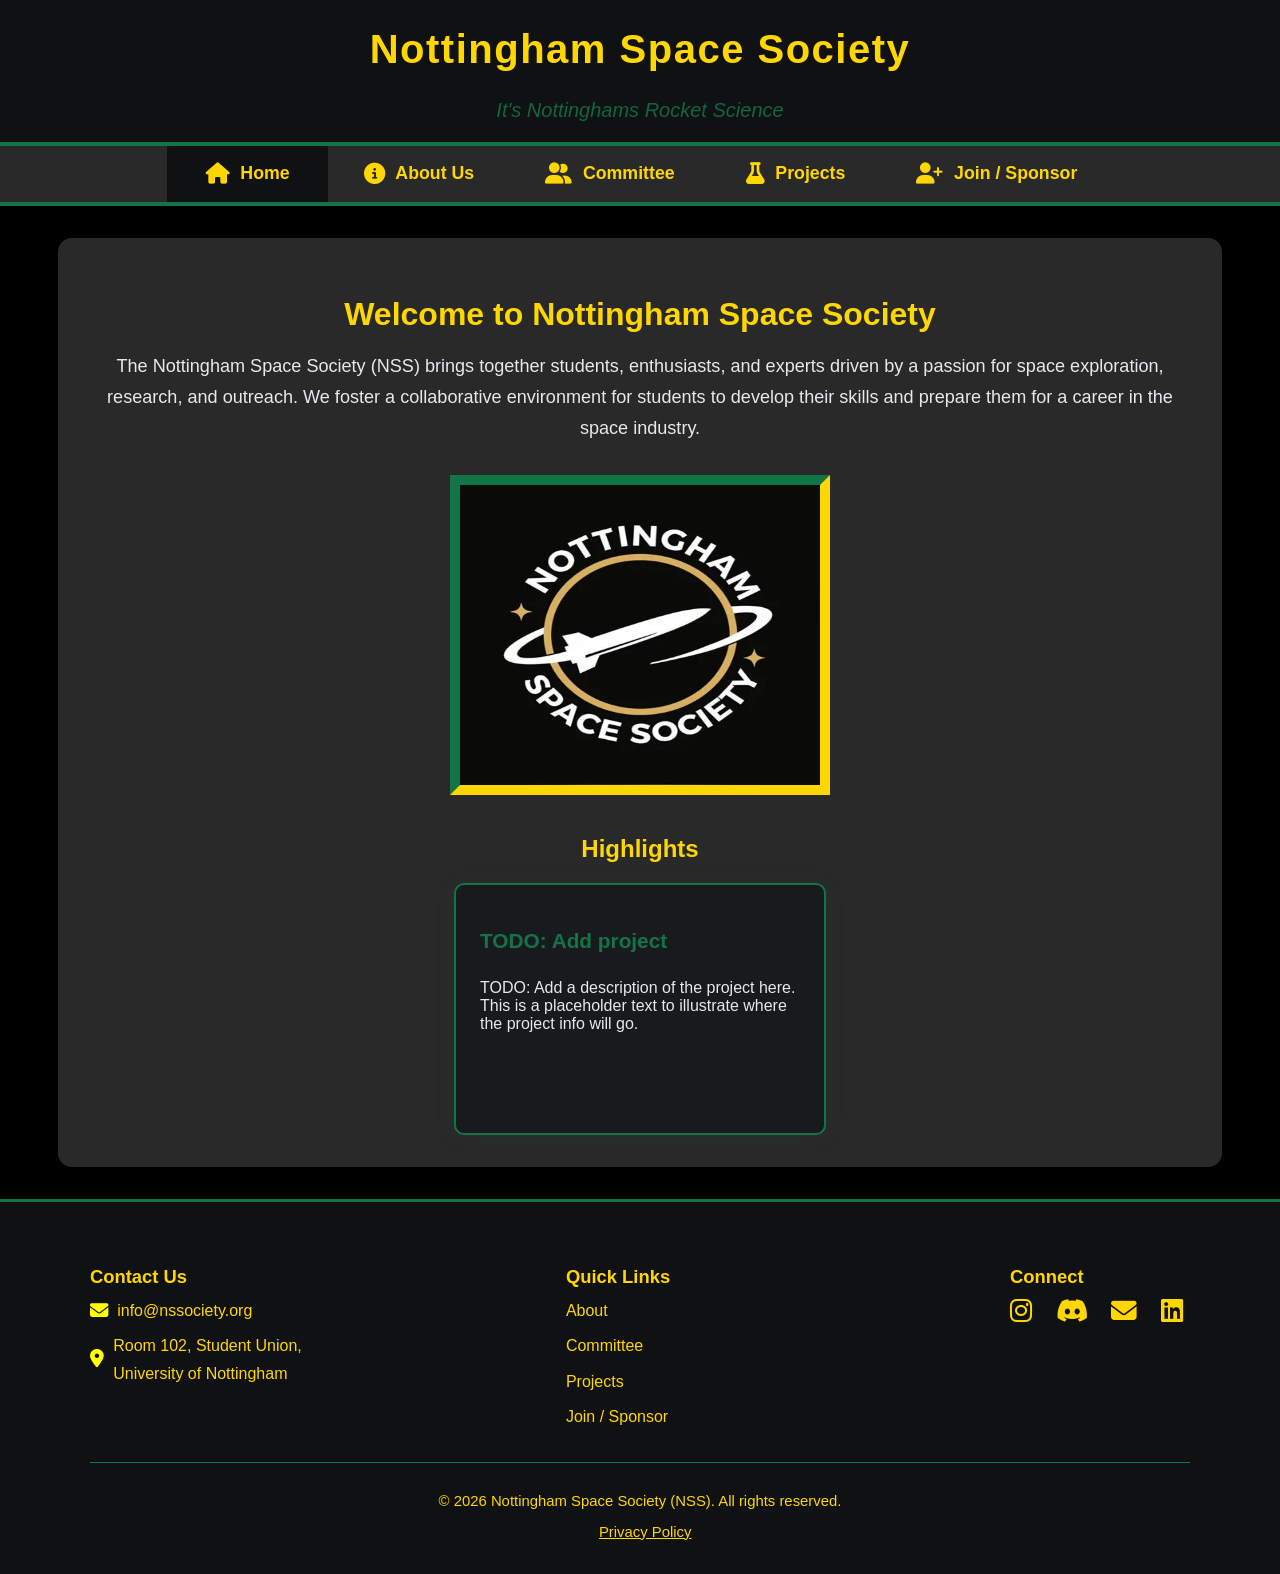
<file: index.html>
<!DOCTYPE html>
<html lang="en">

<head>
    <meta charset="UTF-8">
    <meta name="viewport" content="width=device-width, initial-scale=1">
    <title>NSS | Home</title>
    <link rel="stylesheet" href="styles.css">
    <!-- Font Awesome for all navigation/footer icons -->
    <link rel="stylesheet" href="https://cdnjs.cloudflare.com/ajax/libs/font-awesome/6.5.0/css/all.min.css"
        crossorigin="anonymous">
</head>

<body>
    <!-- ================= PAGE HEADER ================= -->
    <header>
        <div class="container">
            <h1>Nottingham Space Society</h1>
            <p class="tagline">It's Nottinghams Rocket Science</p>
        </div>
        <!-- ============= PRIMARY NAVIGATION BAR ============= -->
        <nav class="nav-outer">
            <div class="green-bar"></div>
            <div class="nav-bar-bg">
                <div class="container">
                    <ul class="nav-bar">
                        <li>
                            <a href="index.html" class="active">
                                <i class="fa-solid fa-house nav-icon"></i>
                                Home
                            </a>
                        </li>
                        <li>
                            <a href="about_us.html">
                                <i class="fa-solid fa-circle-info nav-icon"></i>
                                About Us
                            </a>
                        </li>
                        <li>
                            <a href="committee.html">
                                <i class="fa-solid fa-user-group nav-icon"></i>
                                Committee
                            </a>
                        </li>
                        <li>
                            <a href="projects.html">
                                <i class="fa-solid fa-flask nav-icon"></i>
                                Projects
                            </a>
                        </li>
                        <li>
                            <a href="join.html">
                                <i class="fa-solid fa-user-plus nav-icon"></i>
                                Join / Sponsor
                            </a>
                        </li>
                    </ul>
                </div>
            </div>
            <div class="green-bar"></div>
        </nav>
    </header>

    <main class="main-content">
        <!-- Intro/Welcome Section -->
        <section class="intro">
            <h2>Welcome to Nottingham Space Society</h2>
            <p>
                The Nottingham Space Society (NSS) brings together students, enthusiasts, and experts driven by a
                passion for space exploration, research, and outreach. We foster a collaborative environment for
                students to develop their skills and prepare them for a career in the space industry.
            </p>
            <img class="accent-img" src="figures/SpaceSocLogo.webp" width="360" height="300"
                alt="Nottingham Space Society Logo">
        </section>
        <!-- Projects Section -->
        <section class="projects">
            <h2>Highlights</h2>
            <div class="project-cards">
                <a href="about_us.html">
                    <div class="card">
                        <h3>TODO: Add project</h3>
                        <p>TODO: Add a description of the project here. This is a placeholder text to illustrate where
                            the project info will go.</p>
                    </div>
                </a>
                <!-- more cards as needed -->
            </div>
        </section>
    </main>

    <!-- ============= SITE FOOTER ============= -->
    <footer>
        <div class="container">
            <div class="footer-main">
                <!-- Contact Info -->
                <div class="footer-section">
                    <h4>Contact Us</h4>
                    <ul class="footer-list">
                        <li><i class="fa-solid fa-envelope footer-icon"></i><a
                                href="mailto:info@nssociety.org">info@nssociety.org</a></li>
                        <li><i class="fa-solid fa-location-dot footer-icon"></i>
                            <a href="https://www.google.com/maps/place/University+of+Nottingham/" target="_blank"
                                rel="noopener" title="View on Google Maps">
                                Room 102, Student Union,<br>University of Nottingham
                            </a>
                        </li>
                    </ul>
                </div>
                <!-- Quick Links -->
                <div class="footer-section">
                    <h4>Quick Links</h4>
                    <ul class="footer-list">
                        <li><a href="about_us.html">About</a></li>
                        <li><a href="committee.html">Committee</a></li>
                        <li><a href="projects.html">Projects</a></li>
                        <li><a href="join.html">Join / Sponsor</a></li>
                    </ul>
                </div>
                <!-- Socials -->
                <div class="footer-section footer-socials">
                    <h4>Connect</h4>
                    <a href="https://instagram.com/yourhandle" target="_blank" title="Instagram" rel="noopener"><i
                            class="fab fa-instagram"></i></a>
                    <a href="https://discord.com/invite/yourinvite" target="_blank" title="Discord" rel="noopener"><i
                            class="fab fa-discord"></i></a>
                    <a href="mailto:info@nssociety.org" title="Email"><i class="fa-solid fa-envelope"></i></a>
                    <a href="https://linkedin.com/in/yourhandle" target="_blank" title="LinkedIn" rel="noopener"><i
                            class="fab fa-linkedin"></i></a>
                </div>
            </div>
            <div class="footer-legal">
                <p>&copy; 2026 Nottingham Space Society (NSS). All rights reserved.</p>
                <p><a href="privacy.html">Privacy Policy</a></p>
            </div>
        </div>
    </footer>
</body>

</html>
</file>
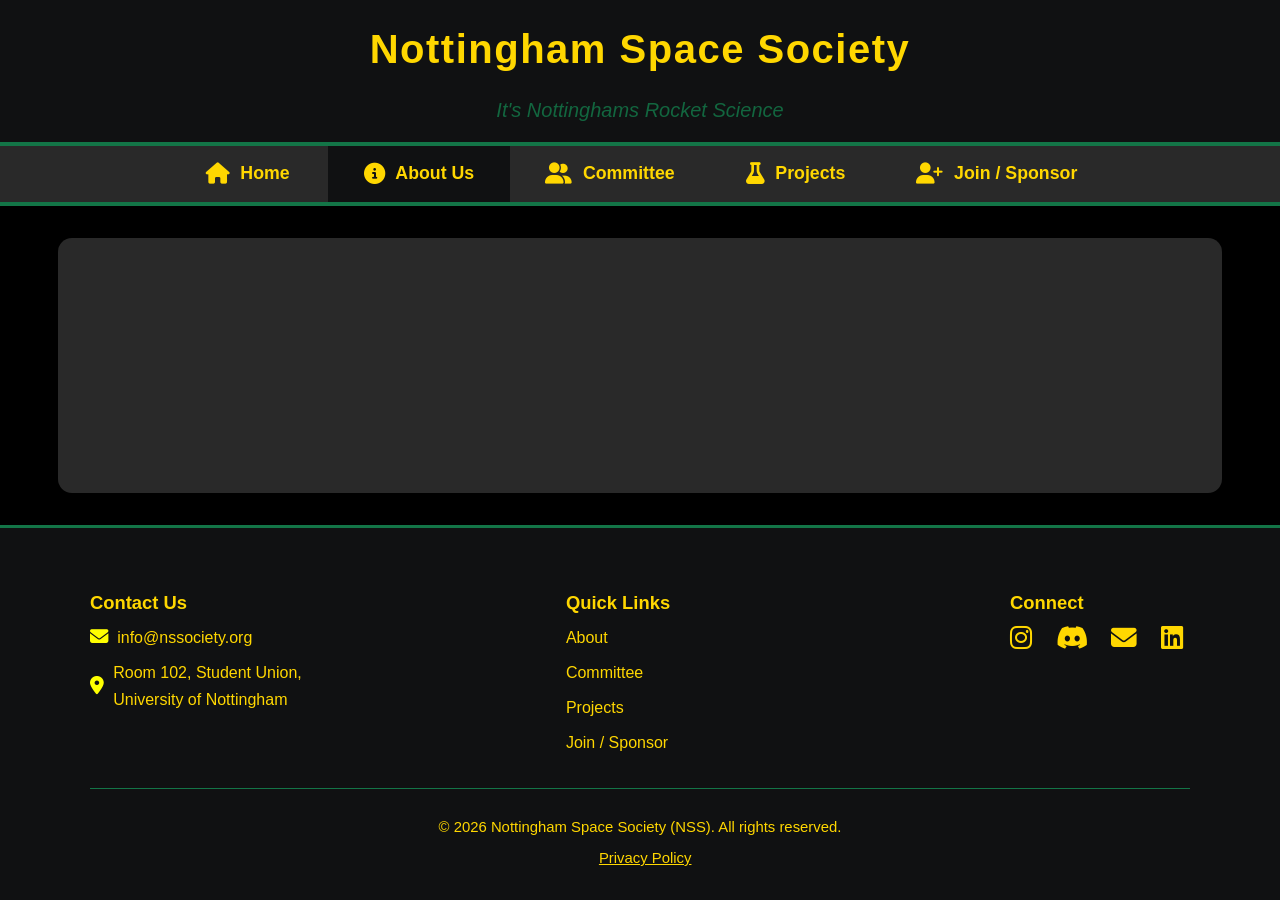
<file: about_us.html>
<!DOCTYPE html>
<html lang="en">

<head>
    <meta charset="UTF-8">
    <meta name="viewport" content="width=device-width, initial-scale=1">
    <title>NSS | About Us</title>
    <link rel="stylesheet" href="styles.css">
    <!-- Font Awesome for all navigation/footer icons -->
    <link rel="stylesheet" href="https://cdnjs.cloudflare.com/ajax/libs/font-awesome/6.5.0/css/all.min.css"
        crossorigin="anonymous">
</head>

<body>
    <!-- ================= PAGE HEADER ================= -->
    <header>
        <div class="container">
            <h1>Nottingham Space Society</h1>
            <p class="tagline">It's Nottinghams Rocket Science</p>
        </div>
        <!-- ============= PRIMARY NAVIGATION BAR ============= -->
        <nav class="nav-outer">
            <div class="green-bar"></div>
            <div class="nav-bar-bg">
                <div class="container">
                    <ul class="nav-bar">
                        <li>
                            <a href="index.html">
                                <i class="fa-solid fa-house nav-icon"></i>
                                Home
                            </a>
                        </li>
                        <li>
                            <a href="about_us.html" class="active">
                                <i class="fa-solid fa-circle-info nav-icon"></i>
                                About Us
                            </a>
                        </li>
                        <li>
                            <a href="committee.html">
                                <i class="fa-solid fa-user-group nav-icon"></i>
                                Committee
                            </a>
                        </li>
                        <li>
                            <a href="projects.html">
                                <i class="fa-solid fa-flask nav-icon"></i>
                                Projects
                            </a>
                        </li>
                        <li>
                            <a href="join.html">
                                <i class="fa-solid fa-user-plus nav-icon"></i>
                                Join / Sponsor
                            </a>
                        </li>
                    </ul>
                </div>
            </div>
            <div class="green-bar"></div>
        </nav>
    </header>

    <main class="main-content">

    </main>

    <!-- ============= SITE FOOTER ============= -->
    <footer>
        <div class="container">
            <div class="footer-main">
                <!-- Contact Info -->
                <div class="footer-section">
                    <h4>Contact Us</h4>
                    <ul class="footer-list">
                        <li><i class="fa-solid fa-envelope footer-icon"></i><a
                                href="mailto:info@nssociety.org">info@nssociety.org</a></li>
                        <li><i class="fa-solid fa-location-dot footer-icon"></i>
                            <a href="https://www.google.com/maps/place/University+of+Nottingham/" target="_blank"
                                rel="noopener" title="View on Google Maps">
                                Room 102, Student Union,<br>University of Nottingham
                            </a>
                        </li>
                    </ul>
                </div>
                <!-- Quick Links -->
                <div class="footer-section">
                    <h4>Quick Links</h4>
                    <ul class="footer-list">
                        <li><a href="about_us.html">About</a></li>
                        <li><a href="committee.html">Committee</a></li>
                        <li><a href="projects.html">Projects</a></li>
                        <li><a href="join.html">Join / Sponsor</a></li>
                    </ul>
                </div>
                <!-- Socials -->
                <div class="footer-section footer-socials">
                    <h4>Connect</h4>
                    <a href="https://instagram.com/yourhandle" target="_blank" title="Instagram" rel="noopener"><i
                            class="fab fa-instagram"></i></a>
                    <a href="https://discord.com/invite/yourinvite" target="_blank" title="Discord" rel="noopener"><i
                            class="fab fa-discord"></i></a>
                    <a href="mailto:info@nssociety.org" title="Email"><i class="fa-solid fa-envelope"></i></a>
                    <a href="https://linkedin.com/in/yourhandle" target="_blank" title="LinkedIn" rel="noopener"><i
                            class="fab fa-linkedin"></i></a>
                </div>
            </div>
            <div class="footer-legal">
                <p>&copy; 2026 Nottingham Space Society (NSS). All rights reserved.</p>
                <p><a href="privacy.html">Privacy Policy</a></p>
            </div>
        </div>
    </footer>
</body>

</html>
</file>
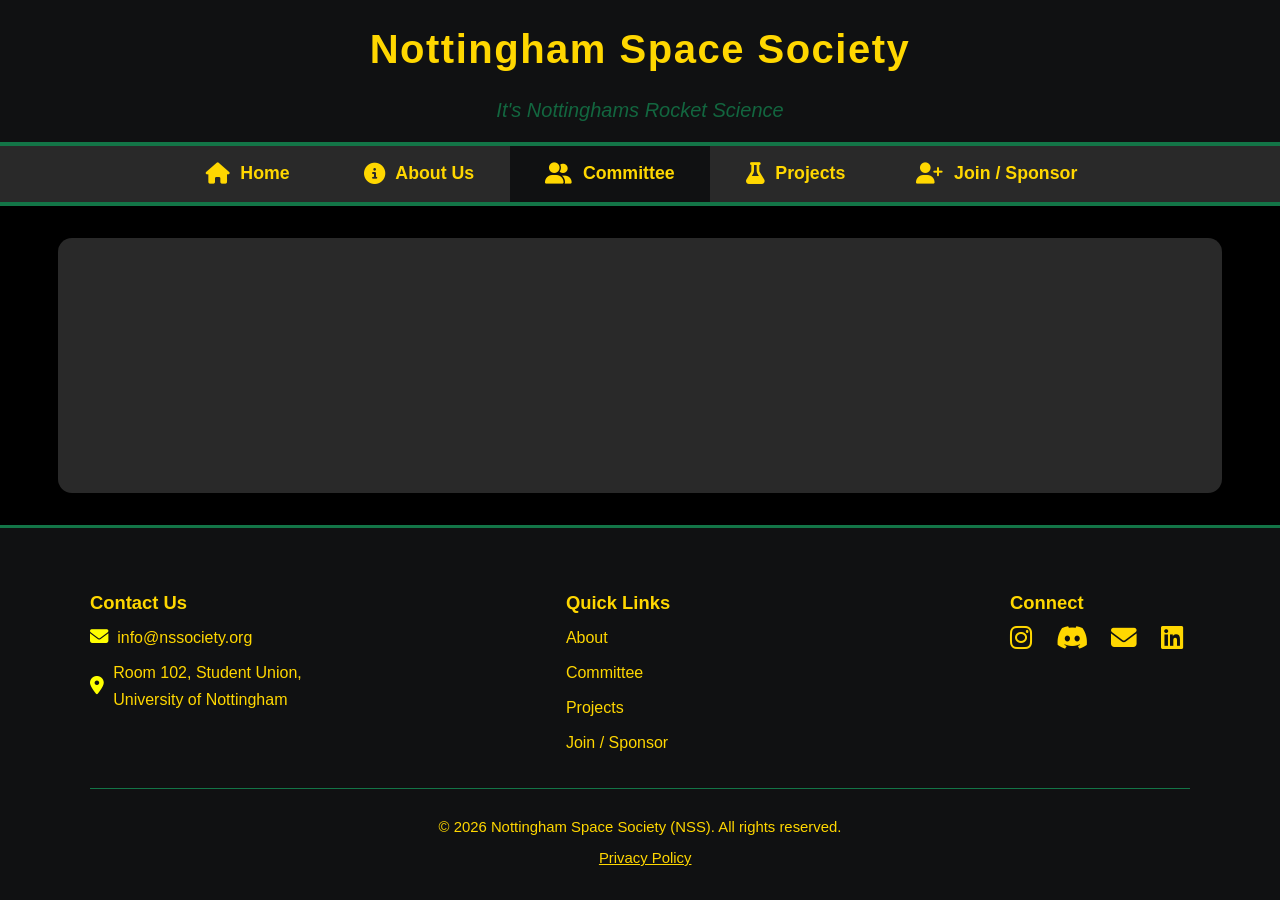
<file: committee.html>
<!DOCTYPE html>
<html lang="en">

<head>
    <meta charset="UTF-8">
    <meta name="viewport" content="width=device-width, initial-scale=1">
    <title>NSS | Committee</title>
    <link rel="stylesheet" href="styles.css">
    <!-- Font Awesome for all navigation/footer icons -->
    <link rel="stylesheet" href="https://cdnjs.cloudflare.com/ajax/libs/font-awesome/6.5.0/css/all.min.css"
        crossorigin="anonymous">
</head>

<body>
    <!-- ================= PAGE HEADER ================= -->
    <header>
        <div class="container">
            <h1>Nottingham Space Society</h1>
            <p class="tagline">It's Nottinghams Rocket Science</p>
        </div>
        <!-- ============= PRIMARY NAVIGATION BAR ============= -->
        <nav class="nav-outer">
            <div class="green-bar"></div>
            <div class="nav-bar-bg">
                <ul class="nav-bar">
                    <li>
                        <a href="index.html">
                            <i class="fa-solid fa-house nav-icon"></i>
                            Home
                        </a>
                    </li>
                    <li>
                        <a href="about_us.html">
                            <i class="fa-solid fa-circle-info nav-icon"></i>
                            About Us
                        </a>
                    </li>
                    <li>
                        <a href="committee.html" class="active">
                            <i class="fa-solid fa-user-group nav-icon"></i>
                            Committee
                        </a>
                    </li>
                    <li>
                        <a href="projects.html">
                            <i class="fa-solid fa-flask nav-icon"></i>
                            Projects
                        </a>
                    </li>
                    <li>
                        <a href="join.html">
                            <i class="fa-solid fa-user-plus nav-icon"></i>
                            Join / Sponsor
                        </a>
                    </li>
                </ul>
            </div>
            </div>
            <div class="green-bar"></div>
        </nav>
    </header>

    <main class="main-content">

    </main>

    <!-- ============= SITE FOOTER ============= -->
    <footer>
        <div class="container">
            <div class="footer-main">
                <!-- Contact Info -->
                <div class="footer-section">
                    <h4>Contact Us</h4>
                    <ul class="footer-list">
                        <li><i class="fa-solid fa-envelope footer-icon"></i><a
                                href="mailto:info@nssociety.org">info@nssociety.org</a></li>
                        <li><i class="fa-solid fa-location-dot footer-icon"></i>
                            <a href="https://www.google.com/maps/place/University+of+Nottingham/" target="_blank"
                                rel="noopener" title="View on Google Maps">
                                Room 102, Student Union,<br>University of Nottingham
                            </a>
                        </li>
                    </ul>
                </div>
                <!-- Quick Links -->
                <div class="footer-section">
                    <h4>Quick Links</h4>
                    <ul class="footer-list">
                        <li><a href="about_us.html">About</a></li>
                        <li><a href="committee.html">Committee</a></li>
                        <li><a href="projects.html">Projects</a></li>
                        <li><a href="join.html">Join / Sponsor</a></li>
                    </ul>
                </div>
                <!-- Socials -->
                <div class="footer-section footer-socials">
                    <h4>Connect</h4>
                    <a href="https://instagram.com/yourhandle" target="_blank" title="Instagram" rel="noopener"><i
                            class="fab fa-instagram"></i></a>
                    <a href="https://discord.com/invite/yourinvite" target="_blank" title="Discord" rel="noopener"><i
                            class="fab fa-discord"></i></a>
                    <a href="mailto:info@nssociety.org" title="Email"><i class="fa-solid fa-envelope"></i></a>
                    <a href="https://linkedin.com/in/yourhandle" target="_blank" title="LinkedIn" rel="noopener"><i
                            class="fab fa-linkedin"></i></a>
                </div>
            </div>
            <div class="footer-legal">
                <p>&copy; 2026 Nottingham Space Society (NSS). All rights reserved.</p>
                <p><a href="privacy.html">Privacy Policy</a></p>
            </div>
        </div>
    </footer>
</body>

</html>
</file>
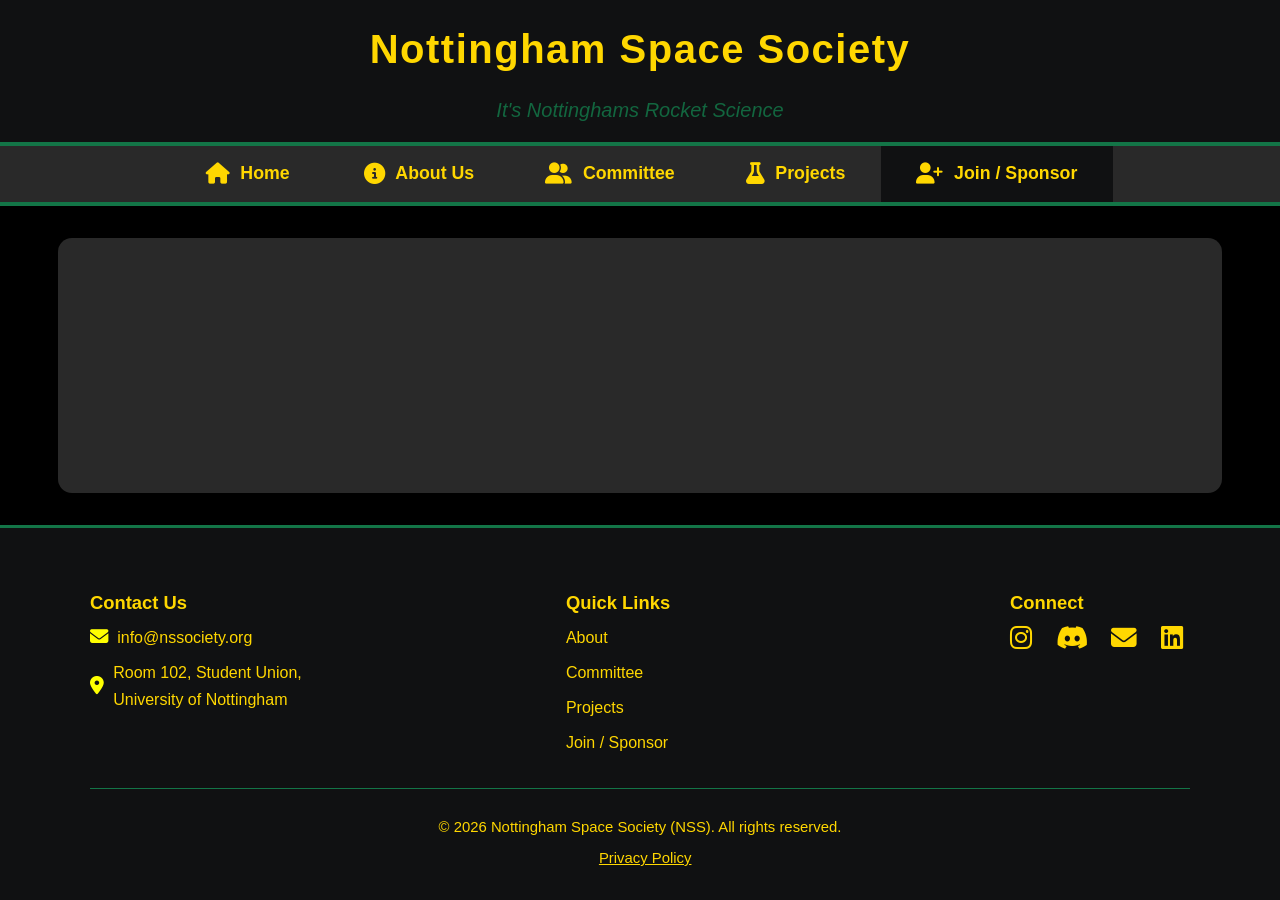
<file: join.html>
<!DOCTYPE html>
<html lang="en">

<head>
    <meta charset="UTF-8">
    <meta name="viewport" content="width=device-width, initial-scale=1">
    <title>NSS | Join / Sponsor</title>
    <link rel="stylesheet" href="styles.css">
    <!-- Font Awesome for all navigation/footer icons -->
    <link rel="stylesheet" href="https://cdnjs.cloudflare.com/ajax/libs/font-awesome/6.5.0/css/all.min.css"
        crossorigin="anonymous">
</head>

<body>
    <!-- ================= PAGE HEADER ================= -->
    <header>
        <div class="container">
            <h1>Nottingham Space Society</h1>
            <p class="tagline">It's Nottinghams Rocket Science</p>
        </div>
        <!-- ============= PRIMARY NAVIGATION BAR ============= -->
        <nav class="nav-outer">
            <div class="green-bar"></div>
            <div class="nav-bar-bg">
                <div class="container">
                    <ul class="nav-bar">
                        <li>
                            <a href="index.html">
                                <i class="fa-solid fa-house nav-icon"></i>
                                Home
                            </a>
                        </li>
                        <li>
                            <a href="about_us.html">
                                <i class="fa-solid fa-circle-info nav-icon"></i>
                                About Us
                            </a>
                        </li>
                        <li>
                            <a href="committee.html">
                                <i class="fa-solid fa-user-group nav-icon"></i>
                                Committee
                            </a>
                        </li>
                        <li>
                            <a href="projects.html">
                                <i class="fa-solid fa-flask nav-icon"></i>
                                Projects
                            </a>
                        </li>
                        <li>
                            <a href="join.html" class="active">
                                <i class="fa-solid fa-user-plus nav-icon"></i>
                                Join / Sponsor
                            </a>
                        </li>
                    </ul>
                </div>
            </div>
            <div class="green-bar"></div>
        </nav>
    </header>

    <main class="main-content">

    </main>

    <!-- ============= SITE FOOTER ============= -->
    <footer>
        <div class="container">
            <div class="footer-main">
                <!-- Contact Info -->
                <div class="footer-section">
                    <h4>Contact Us</h4>
                    <ul class="footer-list">
                        <li><i class="fa-solid fa-envelope footer-icon"></i><a
                                href="mailto:info@nssociety.org">info@nssociety.org</a></li>
                        <li><i class="fa-solid fa-location-dot footer-icon"></i>
                            <a href="https://www.google.com/maps/place/University+of+Nottingham/" target="_blank"
                                rel="noopener" title="View on Google Maps">
                                Room 102, Student Union,<br>University of Nottingham
                            </a>
                        </li>
                    </ul>
                </div>
                <!-- Quick Links -->
                <div class="footer-section">
                    <h4>Quick Links</h4>
                    <ul class="footer-list">
                        <li><a href="about_us.html">About</a></li>
                        <li><a href="committee.html">Committee</a></li>
                        <li><a href="projects.html">Projects</a></li>
                        <li><a href="join.html">Join / Sponsor</a></li>
                    </ul>
                </div>
                <!-- Socials -->
                <div class="footer-section footer-socials">
                    <h4>Connect</h4>
                    <a href="https://instagram.com/yourhandle" target="_blank" title="Instagram" rel="noopener"><i
                            class="fab fa-instagram"></i></a>
                    <a href="https://discord.com/invite/yourinvite" target="_blank" title="Discord" rel="noopener"><i
                            class="fab fa-discord"></i></a>
                    <a href="mailto:info@nssociety.org" title="Email"><i class="fa-solid fa-envelope"></i></a>
                    <a href="https://linkedin.com/in/yourhandle" target="_blank" title="LinkedIn" rel="noopener"><i
                            class="fab fa-linkedin"></i></a>
                </div>
            </div>
            <div class="footer-legal">
                <p>&copy; 2026 Nottingham Space Society (NSS). All rights reserved.</p>
                <p><a href="privacy.html">Privacy Policy</a></p>
            </div>
        </div>
    </footer>
</body>

</html>
</file>
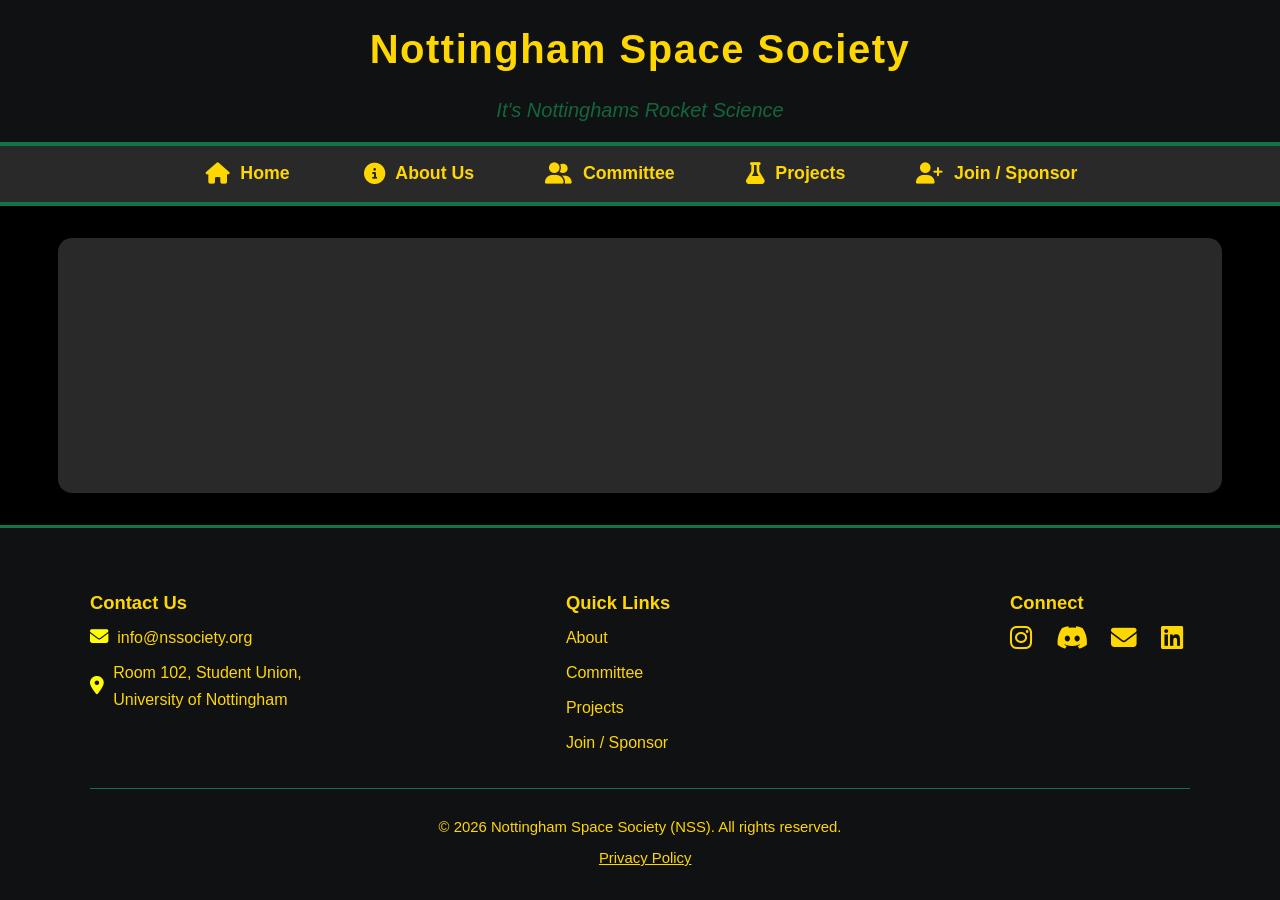
<file: page_template.html>
<!DOCTYPE html>
<html lang="en">

<head>
    <meta charset="UTF-8">
    <meta name="viewport" content="width=device-width, initial-scale=1">
    <title>NSS | Nottingham Space Society</title>
    <link rel="stylesheet" href="styles.css">
    <!-- Font Awesome for all navigation/footer icons -->
    <link rel="stylesheet" href="https://cdnjs.cloudflare.com/ajax/libs/font-awesome/6.5.0/css/all.min.css"
        crossorigin="anonymous">
</head>

<body>
    <!-- ================= PAGE HEADER ================= -->
    <header>
        <div class="container">
            <h1>Nottingham Space Society</h1>
            <p class="tagline">It's Nottinghams Rocket Science</p>
        </div>
        <!-- ============= PRIMARY NAVIGATION BAR ============= -->
        <nav class="nav-outer">
            <div class="green-bar"></div>
            <div class="nav-bar-bg">
                <div class="container">
                    <ul class="nav-bar">
                        <li>
                            <a href="index.html">
                                <i class="fa-solid fa-house nav-icon"></i>
                                Home
                            </a>
                        </li>
                        <li>
                            <a href="about_us.html">
                                <i class="fa-solid fa-circle-info nav-icon"></i>
                                About Us
                            </a>
                        </li>
                        <li>
                            <a href="committee.html">
                                <i class="fa-solid fa-user-group nav-icon"></i>
                                Committee
                            </a>
                        </li>
                        <li>
                            <a href="projects.html">
                                <i class="fa-solid fa-flask nav-icon"></i>
                                Projects
                            </a>
                        </li>
                        <li>
                            <a href="join.html">
                                <i class="fa-solid fa-user-plus nav-icon"></i>
                                Join / Sponsor
                            </a>
                        </li>
                    </ul>
                </div>
            </div>
            <div class="green-bar"></div>
        </nav>
    </header>

    <main class="main-content">

    </main>

    <!-- ============= SITE FOOTER ============= -->
    <footer>
        <div class="container">
            <div class="footer-main">
                <!-- Contact Info -->
                <div class="footer-section">
                    <h4>Contact Us</h4>
                    <ul class="footer-list">
                        <li><i class="fa-solid fa-envelope footer-icon"></i><a
                                href="mailto:info@nssociety.org">info@nssociety.org</a></li>
                        <li><i class="fa-solid fa-location-dot footer-icon"></i>
                            <a href="https://www.google.com/maps/place/University+of+Nottingham/" target="_blank"
                                rel="noopener" title="View on Google Maps">
                                Room 102, Student Union,<br>University of Nottingham
                            </a>
                        </li>
                    </ul>
                </div>
                <!-- Quick Links -->
                <div class="footer-section">
                    <h4>Quick Links</h4>
                    <ul class="footer-list">
                        <li><a href="about_us.html">About</a></li>
                        <li><a href="committee.html">Committee</a></li>
                        <li><a href="projects.html">Projects</a></li>
                        <li><a href="join.html">Join / Sponsor</a></li>
                    </ul>
                </div>
                <!-- Socials -->
                <div class="footer-section footer-socials">
                    <h4>Connect</h4>
                    <a href="https://instagram.com/yourhandle" target="_blank" title="Instagram" rel="noopener"><i
                            class="fab fa-instagram"></i></a>
                    <a href="https://discord.com/invite/yourinvite" target="_blank" title="Discord" rel="noopener"><i
                            class="fab fa-discord"></i></a>
                    <a href="mailto:info@nssociety.org" title="Email"><i class="fa-solid fa-envelope"></i></a>
                    <a href="https://linkedin.com/in/yourhandle" target="_blank" title="LinkedIn" rel="noopener"><i
                            class="fab fa-linkedin"></i></a>
                </div>
            </div>
            <div class="footer-legal">
                <p>&copy; 2026 Nottingham Space Society (NSS). All rights reserved.</p>
                <p><a href="privacy.html">Privacy Policy</a></p>
            </div>
        </div>
    </footer>
</body>

</html>
</file>
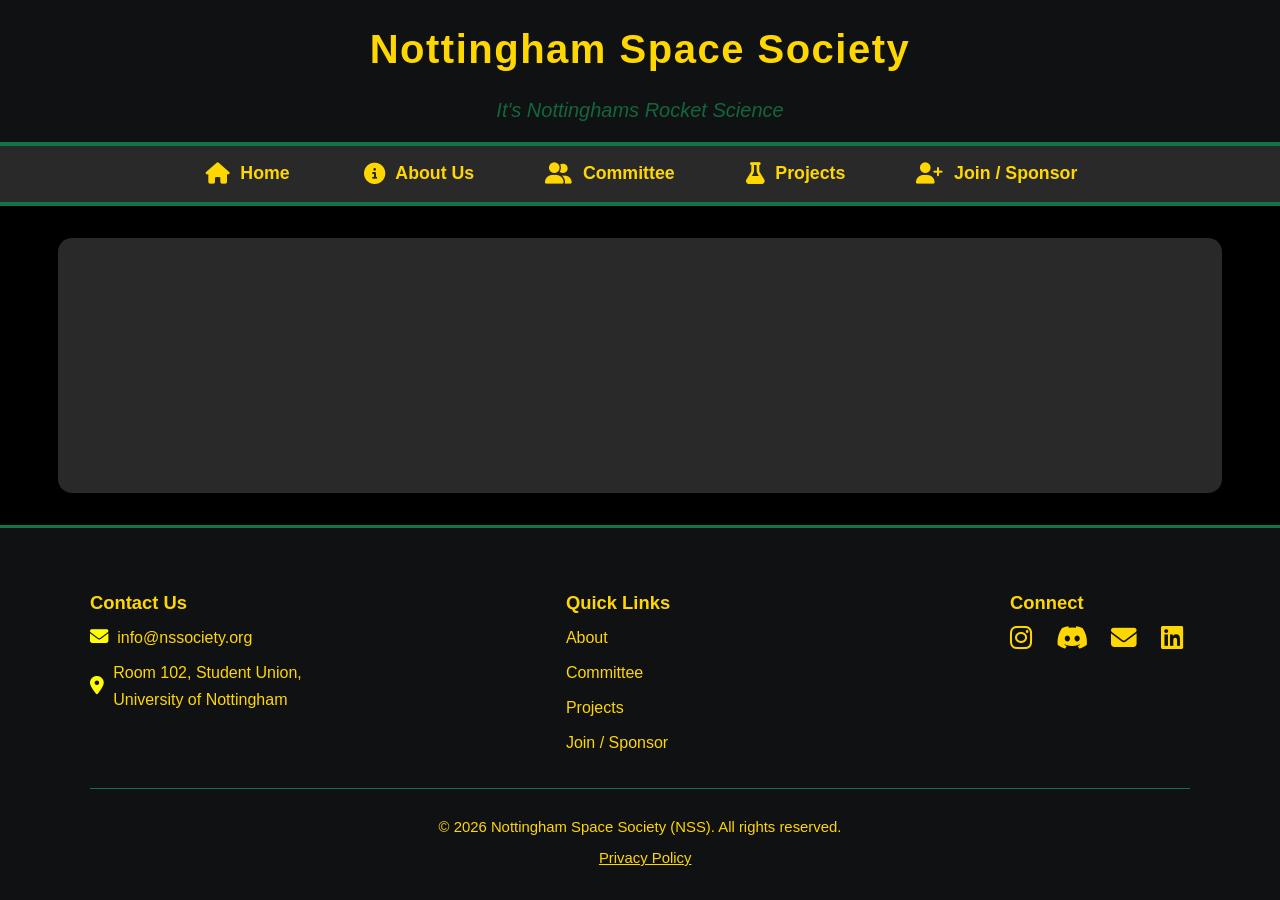
<file: privacy.html>
<!DOCTYPE html>
<html lang="en">

<head>
    <meta charset="UTF-8">
    <meta name="viewport" content="width=device-width, initial-scale=1">
    <title>NSS | Privacy Policy</title>
    <link rel="stylesheet" href="styles.css">
    <!-- Font Awesome for all navigation/footer icons -->
    <link rel="stylesheet" href="https://cdnjs.cloudflare.com/ajax/libs/font-awesome/6.5.0/css/all.min.css"
        crossorigin="anonymous">
</head>

<body>
    <!-- ================= PAGE HEADER ================= -->
    <header>
        <div class="container">
            <h1>Nottingham Space Society</h1>
            <p class="tagline">It's Nottinghams Rocket Science</p>
        </div>
        <!-- ============= PRIMARY NAVIGATION BAR ============= -->
        <nav class="nav-outer">
            <div class="green-bar"></div>
            <div class="nav-bar-bg">
                <div class="container">
                    <ul class="nav-bar">
                        <li>
                            <a href="index.html">
                                <i class="fa-solid fa-house nav-icon"></i>
                                Home
                            </a>
                        </li>
                        <li>
                            <a href="about_us.html">
                                <i class="fa-solid fa-circle-info nav-icon"></i>
                                About Us
                            </a>
                        </li>
                        <li>
                            <a href="committee.html">
                                <i class="fa-solid fa-user-group nav-icon"></i>
                                Committee
                            </a>
                        </li>
                        <li>
                            <a href="projects.html">
                                <i class="fa-solid fa-flask nav-icon"></i>
                                Projects
                            </a>
                        </li>
                        <li>
                            <a href="join.html">
                                <i class="fa-solid fa-user-plus nav-icon"></i>
                                Join / Sponsor
                            </a>
                        </li>
                    </ul>
                </div>
            </div>
            <div class="green-bar"></div>
        </nav>
    </header>

    <main class="main-content">

    </main>

    <!-- ============= SITE FOOTER ============= -->
    <footer>
        <div class="container">
            <div class="footer-main">
                <!-- Contact Info -->
                <div class="footer-section">
                    <h4>Contact Us</h4>
                    <ul class="footer-list">
                        <li><i class="fa-solid fa-envelope footer-icon"></i><a
                                href="mailto:info@nssociety.org">info@nssociety.org</a></li>
                        <li><i class="fa-solid fa-location-dot footer-icon"></i>
                            <a href="https://www.google.com/maps/place/University+of+Nottingham/" target="_blank"
                                rel="noopener" title="View on Google Maps">
                                Room 102, Student Union,<br>University of Nottingham
                            </a>
                        </li>
                    </ul>
                </div>
                <!-- Quick Links -->
                <div class="footer-section">
                    <h4>Quick Links</h4>
                    <ul class="footer-list">
                        <li><a href="about_us.html">About</a></li>
                        <li><a href="committee.html">Committee</a></li>
                        <li><a href="projects.html">Projects</a></li>
                        <li><a href="join.html">Join / Sponsor</a></li>
                    </ul>
                </div>
                <!-- Socials -->
                <div class="footer-section footer-socials">
                    <h4>Connect</h4>
                    <a href="https://instagram.com/yourhandle" target="_blank" title="Instagram" rel="noopener"><i
                            class="fab fa-instagram"></i></a>
                    <a href="https://discord.com/invite/yourinvite" target="_blank" title="Discord" rel="noopener"><i
                            class="fab fa-discord"></i></a>
                    <a href="mailto:info@nssociety.org" title="Email"><i class="fa-solid fa-envelope"></i></a>
                    <a href="https://linkedin.com/in/yourhandle" target="_blank" title="LinkedIn" rel="noopener"><i
                            class="fab fa-linkedin"></i></a>
                </div>
            </div>
            <div class="footer-legal">
                <p>&copy; 2026 Nottingham Space Society (NSS). All rights reserved.</p>
                <p><a href="privacy.html">Privacy Policy</a></p>
            </div>
        </div>
    </footer>
</body>

</html>
</file>
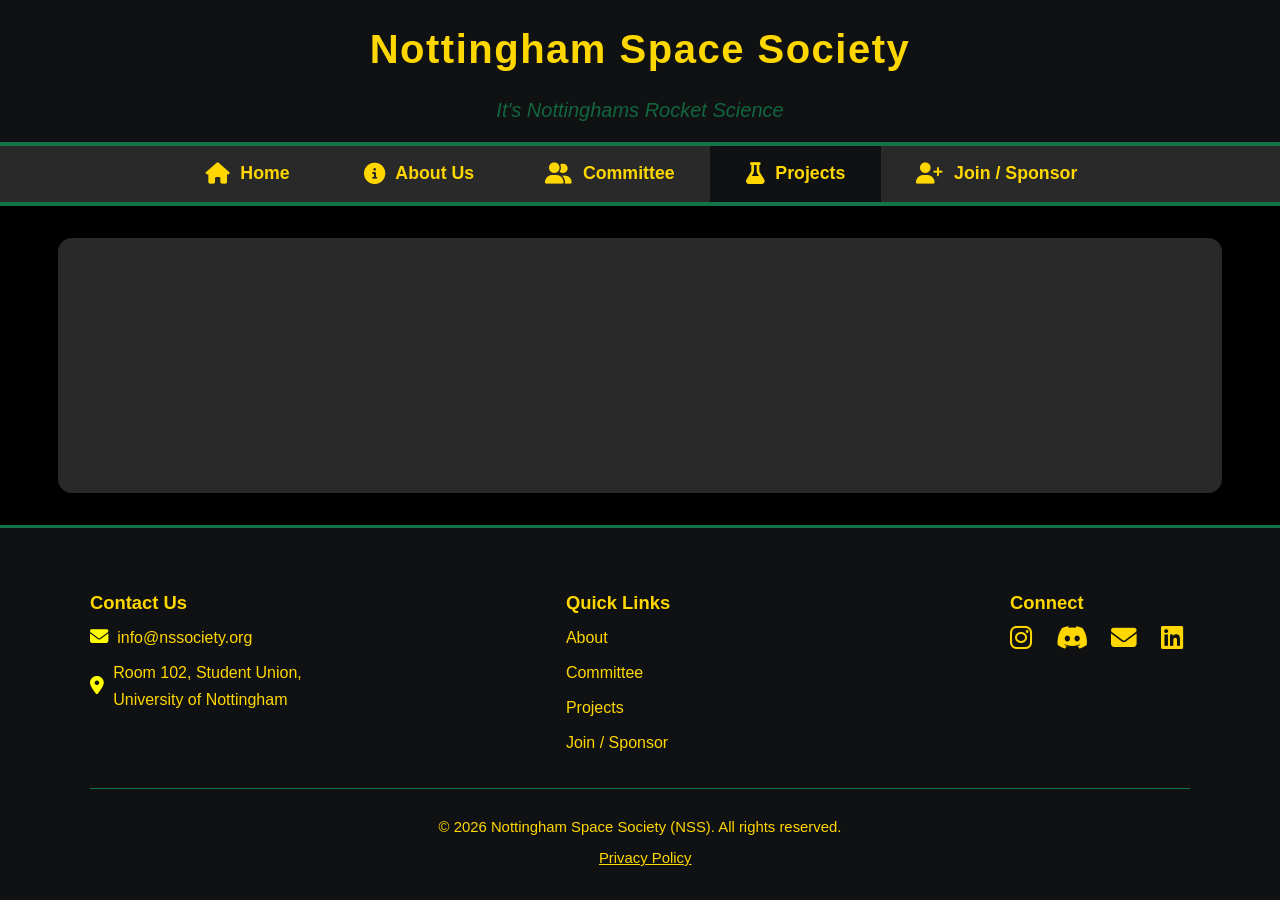
<file: projects.html>
<!DOCTYPE html>
<html lang="en">

<head>
    <meta charset="UTF-8">
    <meta name="viewport" content="width=device-width, initial-scale=1">
    <title>NSS | Projects</title>
    <link rel="stylesheet" href="styles.css">
    <!-- Font Awesome for all navigation/footer icons -->
    <link rel="stylesheet" href="https://cdnjs.cloudflare.com/ajax/libs/font-awesome/6.5.0/css/all.min.css"
        crossorigin="anonymous">
</head>

<body>
    <!-- ================= PAGE HEADER ================= -->
    <header>
        <div class="container">
            <h1>Nottingham Space Society</h1>
            <p class="tagline">It's Nottinghams Rocket Science</p>
        </div>
        <!-- ============= PRIMARY NAVIGATION BAR ============= -->
        <nav class="nav-outer">
            <div class="green-bar"></div>
            <div class="nav-bar-bg">
                <div class="container">
                    <ul class="nav-bar">
                        <li>
                            <a href="index.html">
                                <i class="fa-solid fa-house nav-icon"></i>
                                Home
                            </a>
                        </li>
                        <li>
                            <a href="about_us.html">
                                <i class="fa-solid fa-circle-info nav-icon"></i>
                                About Us
                            </a>
                        </li>
                        <li>
                            <a href="committee.html">
                                <i class="fa-solid fa-user-group nav-icon"></i>
                                Committee
                            </a>
                        </li>
                        <li>
                            <a href="projects.html" class="active">
                                <i class="fa-solid fa-flask nav-icon"></i>
                                Projects
                            </a>
                        </li>
                        <li>
                            <a href="join.html">
                                <i class="fa-solid fa-user-plus nav-icon"></i>
                                Join / Sponsor
                            </a>
                        </li>
                    </ul>
                </div>
            </div>
            <div class="green-bar"></div>
        </nav>
    </header>

    <main class="main-content">

    </main>

    <!-- ============= SITE FOOTER ============= -->
    <footer>
        <div class="container">
            <div class="footer-main">
                <!-- Contact Info -->
                <div class="footer-section">
                    <h4>Contact Us</h4>
                    <ul class="footer-list">
                        <li><i class="fa-solid fa-envelope footer-icon"></i><a
                                href="mailto:info@nssociety.org">info@nssociety.org</a></li>
                        <li><i class="fa-solid fa-location-dot footer-icon"></i>
                            <a href="https://www.google.com/maps/place/University+of+Nottingham/" target="_blank"
                                rel="noopener" title="View on Google Maps">
                                Room 102, Student Union,<br>University of Nottingham
                            </a>
                        </li>
                    </ul>
                </div>
                <!-- Quick Links -->
                <div class="footer-section">
                    <h4>Quick Links</h4>
                    <ul class="footer-list">
                        <li><a href="about_us.html">About</a></li>
                        <li><a href="committee.html">Committee</a></li>
                        <li><a href="projects.html">Projects</a></li>
                        <li><a href="join.html">Join / Sponsor</a></li>
                    </ul>
                </div>
                <!-- Socials -->
                <div class="footer-section footer-socials">
                    <h4>Connect</h4>
                    <a href="https://instagram.com/yourhandle" target="_blank" title="Instagram" rel="noopener"><i
                            class="fab fa-instagram"></i></a>
                    <a href="https://discord.com/invite/yourinvite" target="_blank" title="Discord" rel="noopener"><i
                            class="fab fa-discord"></i></a>
                    <a href="mailto:info@nssociety.org" title="Email"><i class="fa-solid fa-envelope"></i></a>
                    <a href="https://linkedin.com/in/yourhandle" target="_blank" title="LinkedIn" rel="noopener"><i
                            class="fab fa-linkedin"></i></a>
                </div>
            </div>
            <div class="footer-legal">
                <p>&copy; 2026 Nottingham Space Society (NSS). All rights reserved.</p>
                <p><a href="privacy.html">Privacy Policy</a></p>
            </div>
        </div>
    </footer>
</body>

</html>
</file>
<file: styles.css>
:root {
    /* Color palette for consistent theme */
    --nss-green: #137547;
    --nss-gold: #FFD700;
    --nss-black: #101112;
    --nss-grey: #292929;
    --nss-white: #f8f8f8;
    --nss-offwhite: #e6e8eb;
    --true-black: #000000;
}

/* =======================
 * Base Layout and Reset
 * ======================= */
html,
body {
    margin: 0;
    padding: 0;
    background: var(--true-black);
    color: var(--nss-white);
    font-family: 'Segoe UI', Arial, sans-serif;
    min-height: 100vh;
}

body {
    display: flex;
    flex-direction: column;
}

/* =======================
 * Utility Container Class
 * ======================= */
.container {
    width: 90%;
    max-width: 1100px;
    margin: 0 auto;
    /* Centers the content horizontally */
}

/* =======================
 * Icon Font Styling
 * ======================= */

/* Ensures Material Symbols icons display correctly and align with text */
.material-symbols-sharp {
    font-family: 'Material Symbols Sharp', sans-serif;
    font-variation-settings:
        'FILL' 0,
        'wght' 400,
        'GRAD' 0,
        'opsz' 24;
    font-size: 1.2em;
    vertical-align: middle;
    margin-right: 0.35em;
    line-height: 1;
    color: var(--nss-white);
}

/* =======================
 * Header and Tagline
 * ======================= */
header {
    position: sticky;
    top: 0;
    z-index: 100;
    background: var(--nss-black);
    color: var(--nss-gold);
    text-align: center;
}

header h1 {
    font-size: 2.5rem;
    font-weight: 700;
    letter-spacing: 1.5px;
    color: var(--nss-gold);
}

.tagline {
    font-size: 1.25rem;
    color: var(--nss-green);
    font-style: italic;
    opacity: 0.85;
    margin-top: 0.5rem;
}

/* =======================
 * Navigation
 * ======================= */

/* Green line for nav "frame," above/below nav */
.green-bar {
    width: 100%;
    height: 4px;
    background: var(--nss-green);
    display: block;
    margin: 0;
    padding: 0;
}

/* Parent nav container */
.nav-outer {
    width: 100%;
    margin: 0;
    padding: 0;
    background: transparent;
}

/* Grey nav background, always full width of viewport */
.nav-bar-bg {
    width: 100vw;
    background: var(--nss-grey);
    margin: 0;
    padding: 0;
    overflow-x: auto;
}

/* Horizontal nav bar for menu items, centered using .container */
.nav-bar {
    display: flex;
    justify-content: center;
    align-items: stretch;
    list-style: none;
    margin: 0;
    padding: 0;
    background: var(--nss-grey);
    box-sizing: border-box;
}

/* Each nav item is a flexbox for future add-ons (badges, dropdowns, etc.) */
.nav-bar li {
    display: flex;
    align-items: stretch;
}

/* Icon inside nav */
.nav-icon {
    /* Slightly increases size and adds space after icon (not needed if handled in .material-symbols-sharp above) */
    font-size: 1.2em;
    vertical-align: middle;
    margin-right: 0.5em;
}

/* Main styling for navigation links */
.nav-bar a {
    display: flex;
    align-items: center;
    justify-content: center;
    height: 56px;
    min-width: 90px;
    padding: 0 2em;
    background: var(--nss-grey);
    color: var(--nss-gold);
    text-decoration: none;
    font-weight: 700;
    font-size: 1.11em;
    border: none;
    border-radius: 0;
    transition: background 0.2s, color 0.2s;
}

/* Highlight for current page/tab */
.nav-bar a.active,
.nav-bar a:focus {
    background: var(--nss-black);
    color: var(--nss-gold);
    outline: none;
}

/* Hover effect for clarity */
.nav-bar a:hover {
    background: var(--nss-green);
    color: var(--nss-gold);
}

/* =======================
 * Accent Image (Logo/Graphic)
 * ======================= */
.accent-img {
    display: block;
    margin: 32px auto 0 auto;
    border-top: 10px solid var(--nss-green);
    border-left: 10px solid var(--nss-green);
    border-bottom: 10px solid var(--nss-gold);
    border-right: 10px solid var(--nss-gold);
    border-radius: 0px;
    background: #191a1e;
}

/* =======================
 * Main Content
 * ======================= */
main {
    flex: 1;
    padding: 2rem 0;
}

.main-content {
    background: var(--nss-grey);
    border-radius: 14px;
    box-shadow: 0 2px 32px rgba(0, 0, 0, 0.13);
    margin: 32px auto;
    padding: 32px;
    max-width: 1100px;
    width: 90%;
}

.intro {
    margin-bottom: 2.5rem;
    text-align: center;
}

.intro h2 {
    font-size: 2rem;
    color: var(--nss-gold);
    margin-bottom: 0.7rem;
    font-weight: 700;
}

.intro p {
    font-size: 1.13rem;
    line-height: 1.7;
    color: var(--nss-offwhite);
    margin-bottom: 1.2rem;
}

.projects h2 {
    color: var(--nss-gold);
    margin-bottom: 1.2rem;
    text-align: center;
    font-weight: 700;
}

/* =======================
 * Project Cards (Grid)
 * ======================= */
.project-cards {
    display: grid;
    grid-template-columns: repeat(auto-fit, minmax(320px, auto));
    gap: 1.5rem;
    justify-content: center;
    align-items: start;
    max-width: 1100px;
    margin: 0 auto;
    width: 100%;
}

/* Card links: remove default underline and border, make them block-level */
.project-cards a {
    display: block;
    text-decoration: none;
    /* Ensure text uses parent color */
    color: inherit;
    /* Remove browser focus border */
    border: none;
}

/* Optional: Remove focus outline and change to something custom for accessibility */
.project-cards a:focus {
    /* Custom focus for accessibility */
    outline: 2px solid var(--nss-gold);
    outline-offset: 2px;
}

/* Make sure .card inside a is still styled normally */
.project-cards .card {
    transition: transform 0.18s, box-shadow 0.22s, border-color 0.2s;
}

.project-cards a:hover .card,
.project-cards a:focus .card {
    border-color: var(--nss-gold);
    box-shadow: 0 6px 32px rgba(255, 215, 0, 0.11);
    transform: translateY(-5px) scale(1.02);
}

.card {
    background: #191a1e;
    border-radius: 10px;
    border: 2.5px solid var(--nss-green);
    padding: 1.5rem;
    width: 320px;
    min-height: 200px;
    display: flex;
    flex-direction: column;
    justify-content: space-between;
    box-shadow: 0 2px 20px rgba(19, 117, 71, 0.12);
    transition: transform 0.18s, box-shadow 0.22s, border-color 0.2s;
}

.card:hover {
    transform: translateY(-5px) scale(1.02);
    box-shadow: 0 6px 32px rgba(255, 215, 0, 0.11);
    border-color: var(--nss-gold);
}

.card h3 {
    color: var(--nss-green);
    font-size: 1.3rem;
    margin-bottom: 0.6rem;
    font-weight: 600;
}

.card p {
    color: var(--nss-offwhite);
    flex: 1;
}

.card a {
    margin-top: 1rem;
    color: var(--nss-gold);
    text-decoration: none;
    font-weight: 500;
    letter-spacing: 0.3px;
    transition: color 0.2s;
}

.card a:hover {
    color: var(--nss-green);
    text-decoration: underline;
}

/* =======================
 * Footer
 * ======================= */
footer {
    background: var(--nss-black);
    color: var(--nss-gold);
    padding: 2.5rem 0 1.2rem 0;
    font-size: 1em;
    border-top: 3px solid var(--nss-green);
}

.footer-main {
    display: flex;
    flex-wrap: wrap;
    justify-content: space-between;
    gap: 32px;
    margin-bottom: 1.5rem;
}

.footer-section {
    min-width: 180px;
}

.footer-section h4 {
    color: var(--nss-gold);
    font-size: 1.15em;
    margin-bottom: 0.5em;
}

.footer-list {
    list-style: none;
    margin: 0;
    padding: 0;
}

.footer-list li {
    margin-bottom: 0.5em;
    line-height: 1.7;
    color: var(--nss-gold);
    display: flex;
    align-items: center;
}

.footer-list a {
    color: var(--nss-gold);
    text-decoration: none;
    transition: color 0.15s;
}

.footer-list a:hover,
.footer-list a:focus {
    color: var(--nss-green);
    text-decoration: underline dotted;
}

/* Social icons row */
.footer-socials a {
    display: inline-block;
    margin-right: 0.75em;
    color: var(--nss-gold);
    font-size: 1.6em;
    vertical-align: middle;
    transition: color 0.2s, transform 0.2s;
}

.footer-socials a:last-child {
    margin-right: 0;
}

.footer-socials a:hover,
.footer-socials a:focus {
    color: var(--nss-green);
    transform: translateY(-2px) scale(1.12);
}

/* Icon adjustments for contact/info rows */
.footer-icon {
    margin-right: 0.5em;
    font-size: 1.15em;
    filter: brightness(1.2);
}

/* Legal */
.footer-legal {
    border-top: 1px solid var(--nss-green);
    padding-top: 1em;
    text-align: center;
    font-size: 0.93em;
    color: var(--nss-gold);
}

.footer-legal a {
    color: var(--nss-gold);
    margin-left: 0.7em;
}

.footer-legal a:hover,
.footer-legal a:focus {
    color: var(--nss-green);
}

/* Responsive: stack for narrow screens */
@media (max-width: 800px) {
    .footer-main {
        flex-direction: column;
        gap: 14px;
        text-align: center;
        align-items: center;
    }
}

/* =======================
 * Responsive Layout
 * ======================= */
@media (max-width: 900px) {
    .project-cards {
        flex-direction: column;
        align-items: center;
    }
}

@media (max-width: 700px) {
    .nav-bar {
        flex-direction: column;
        align-items: stretch;
    }

    .nav-bar a {
        min-width: unset;
        width: 100%;
    }
}
</file>
